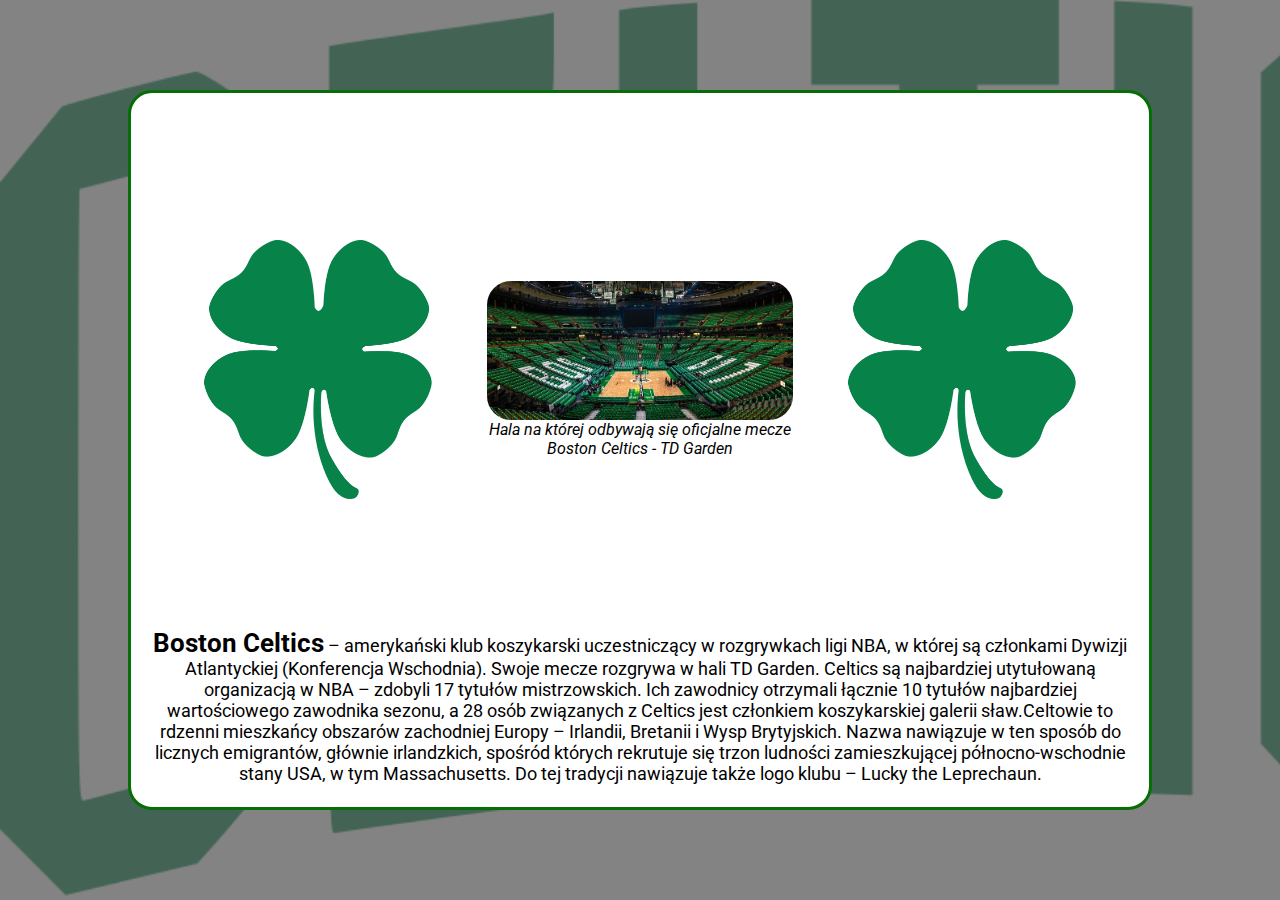
<file: about.html>
<!DOCTYPE html>
<html lang="en">
<head>
    <meta charset="UTF-8">
    <meta name="viewport" content="width=device-width, initial-scale=1.0">
    <link rel="stylesheet" href="styles/global.css">
    <link rel="stylesheet" href="styles/header.css">
    <link rel="stylesheet" href="styles/right-panel.css">
    <link rel="stylesheet" href="https://cdnjs.cloudflare.com/ajax/libs/font-awesome/5.15.1/css/all.min.css" integrity="sha512-+4zCK9k+qNFUR5X+cKL9EIR+ZOhtIloNl9GIKS57V1MyNsYpYcUrUeQc9vNfzsWfV28IaLL3i96P9sdNyeRssA==" crossorigin="anonymous" />
    <script src="js/script.js" defer></script>
    <title>O klubie</title>
    <link rel='shortcut icon' type='image/x-icon' href='images/favicon.png' />
</head>
<body>
    <div class="app-container">
        <header class="app-header--hidden">
            <button class="app-header__btn">
                <i class="fas fa-arrow-left app-header__arrow"></i>
            </button>
            <div class="app-header__logo">
                <a href="index.html">
                    <img class="app-header__image" src="images/logo.png" alt="">
                </a>
            </div>
            <nav class="app-site-nav">
                <ul class="app-site-nav__list">
                    <li class="app-site-nav__item">
                        <i class="fas fa-home"></i>
                        <a href="index.html" class="app-site-nav__link">Strona główna</a>
                    </li>
                    <li class="app-site-nav__item app-site-nav__item--active">
                        <i class="fas fa-info"></i>
                        <a href="about.html" class="app-site-nav__link">O klubie</a>
                    </li>
                    <li class="app-site-nav__item">
                        <i class="fas fa-history"></i>
                        <a href="history.html" class="app-site-nav__link">Historia</a>
                    </li>
                    <li class="app-site-nav__item">
                        <i class="fas fa-basketball-ball"></i>
                        <a href="lineup.html" class="app-site-nav__link">Skład</a>
                    </li>
                    <li class="app-site-nav__item">
                        <i class="fas fa-question"></i>
                        <a href="quiz.html" class="app-site-nav__link">Quiz</a>
                    </li>
                    <li class="app-site-nav__item">
                        <i class="fas fa-map-marker-alt"></i>
                        <a href="mapa.html" class="app-site-nav__link">Mapa</a>
                    </li>
                </ul>
            </nav>
        </header>
        <main class="app-right-panel">
            <section class="app-right-panel__content">
                <img class="app-right-panel__image" src="images/about-image.png" alt="celtics-text">
                <button class="app-right-panel__btn">
                    <i class="fas fa-arrow-right app-right-panel__arrow"></i>
                </button>
                <div class="app-right-panel__about">
                    <img class="app-right-panel__image-left" src="images/favicon.png" alt="">
                    <figure class="app-right-panel__image-wrapper">
                        <img class="app-right-panel__text-image" src="images/arena.jpg" alt="boston-arena">
                        <figcaption class="app-right-panel__text-image-caption"><em>Hala na której odbywają się oficjalne mecze Boston Celtics - TD Garden</em></figcaption>
                    </figure>
                    <img class="app-right-panel__image-right" src="images/favicon.png" alt="">
                    <p class="app-right-panel__text">
                        <span class="app-right-panel__header">Boston Celtics</span> – amerykański klub koszykarski uczestniczący w rozgrywkach ligi NBA, w której są członkami
                        Dywizji Atlantyckiej (Konferencja Wschodnia). Swoje mecze rozgrywa w hali TD Garden. Celtics są najbardziej
                        utytułowaną organizacją w NBA – zdobyli 17 tytułów mistrzowskich. Ich zawodnicy otrzymali łącznie 10 tytułów
                        najbardziej wartościowego zawodnika sezonu, a 28 osób związanych z Celtics jest członkiem koszykarskiej galerii
                        sław.Celtowie to rdzenni mieszkańcy obszarów zachodniej Europy – Irlandii, Bretanii i Wysp Brytyjskich. 
                        Nazwa nawiązuje w ten sposób do licznych emigrantów, głównie irlandzkich, spośród których rekrutuje się trzon
                        ludności zamieszkującej północno-wschodnie stany USA, w tym Massachusetts. Do tej tradycji nawiązuje także logo
                        klubu – Lucky the Leprechaun.
                    </p>
                </div>
            </section>
        </main>
    </main>
</body>
</html>
</file>
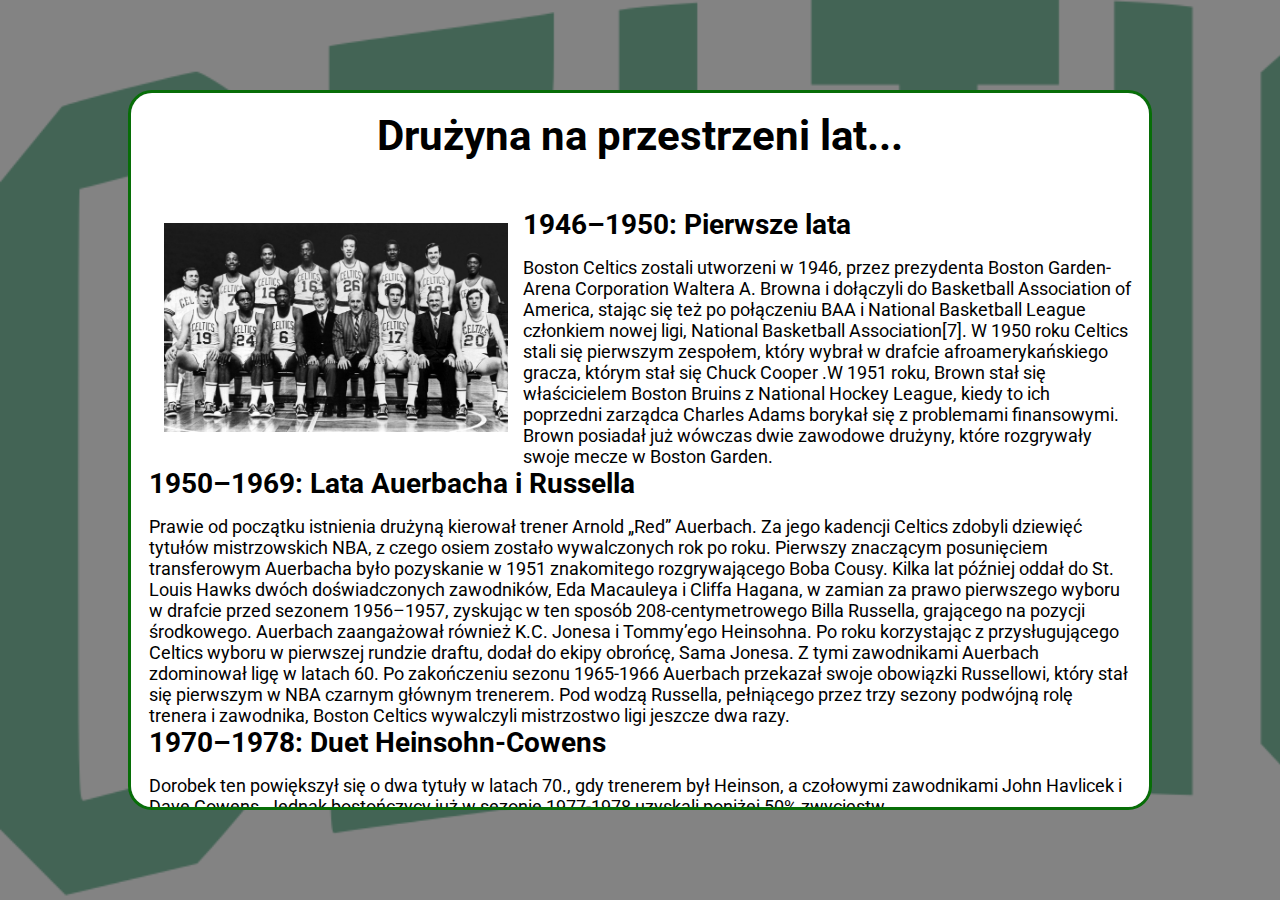
<file: history.html>
<!DOCTYPE html>
<html lang="en">
<head>
    <meta charset="UTF-8">
    <meta name="viewport" content="width=device-width, initial-scale=1.0">
    <link rel="stylesheet" href="styles/global.css">
    <link rel="stylesheet" href="styles/header.css">
    <link rel="stylesheet" href="styles/right-panel.css">
    <link rel="stylesheet" href="styles/lineup.css">
    <link rel="stylesheet" href="styles/history.css">
    <link rel="stylesheet" href="https://cdnjs.cloudflare.com/ajax/libs/font-awesome/5.15.1/css/all.min.css" integrity="sha512-+4zCK9k+qNFUR5X+cKL9EIR+ZOhtIloNl9GIKS57V1MyNsYpYcUrUeQc9vNfzsWfV28IaLL3i96P9sdNyeRssA==" crossorigin="anonymous" />
    <script src="js/script.js" defer></script>
    <title>Historia</title>
    <link rel='shortcut icon' type='image/x-icon' href='images/favicon.png' />
</head>
<body>
    <div class="app-container">
        <header class="app-header--hidden">
            <button class="app-header__btn">
                <i class="fas fa-arrow-left app-header__arrow"></i>
            </button>
            <div class="app-header__logo">
                <a href="index.html">
                    <img class="app-header__image" src="images/logo.png" alt="">
                </a>
            </div>
            <nav class="app-site-nav">
                <ul class="app-site-nav__list">
                    <li class="app-site-nav__item">
                        <i class="fas fa-home"></i>
                        <a href="index.html" class="app-site-nav__link">Strona główna</a>
                    </li>
                    <li class="app-site-nav__item">
                        <i class="fas fa-info"></i>
                        <a href="about.html" class="app-site-nav__link">O klubie</a>
                    </li>
                    <li class="app-site-nav__item app-site-nav__item--active">
                        <i class="fas fa-history"></i>
                        <a href="history.html" class="app-site-nav__link">Historia</a>
                    </li>
                    <li class="app-site-nav__item">
                        <i class="fas fa-basketball-ball"></i>
                        <a href="lineup.html" class="app-site-nav__link">Skład</a>
                    </li>
                    <li class="app-site-nav__item">
                      <i class="fas fa-question"></i>
                        <a href="quiz.html" class="app-site-nav__link">Quiz</a>
                    </li>
                    <li class="app-site-nav__item">
                        <i class="fas fa-map-marker-alt"></i>
                        <a href="mapa.html" class="app-site-nav__link">Mapa</a>
                    </li>
                </ul>
            </nav>
        </header>
        <main class="app-right-panel">
            <section class="app-right-panel__content">
                <img class="app-right-panel__image" src="images/about-image.png" alt="celtics-text">
                <button class="app-right-panel__btn">
                    <i class="fas fa-arrow-right app-right-panel__arrow"></i>
                </button>
                <div class="app-right-panel__history">
                    <h1 class="app-right-panel__history-header">Drużyna na przestrzeni lat...</h1>
                    <img class="app-righ-panel__history-photo-left" src="images/history-photo.png" alt="">
                    <h3 class="app-right-panel__history-title">
                            1946–1950: Pierwsze lata
                    </h3>
                    <p class="app-righ-panel__history-text">
                        Boston Celtics zostali utworzeni w 1946, przez prezydenta Boston Garden-Arena Corporation Waltera A. 
                        Browna i dołączyli do Basketball Association of America, stając się też po połączeniu BAA i National 
                        Basketball League członkiem nowej ligi, National Basketball Association[7]. W 1950 roku Celtics stali
                        się pierwszym zespołem, który wybrał w drafcie afroamerykańskiego gracza, którym stał się Chuck Cooper
                        .W 1951 roku, Brown stał się właścicielem Boston Bruins z National Hockey League, kiedy to ich poprzedni
                        zarządca Charles Adams borykał się z problemami finansowymi. Brown posiadał już wówczas dwie zawodowe
                        drużyny, które rozgrywały swoje mecze w Boston Garden.
                    </p>
                    <h3 class="app-right-panel__history-title">
                        1950–1969: Lata Auerbacha i Russella
                    </h3>
                    <p class="app-righ-panel__history-text">
                        Prawie od początku istnienia drużyną kierował trener Arnold „Red” Auerbach. Za jego kadencji Celtics
                        zdobyli dziewięć tytułów mistrzowskich NBA, z czego osiem zostało wywalczonych rok po roku. Pierwszy
                        znaczącym posunięciem transferowym Auerbacha było pozyskanie w 1951 znakomitego rozgrywającego Boba
                        Cousy. Kilka lat później oddał do St. Louis Hawks dwóch doświadczonych zawodników, Eda Macauleya
                        i Cliffa Hagana, w zamian za prawo pierwszego wyboru w drafcie przed sezonem 1956–1957, zyskując w 
                        ten sposób 208-centymetrowego Billa Russella, grającego na pozycji środkowego. Auerbach zaangażował
                        również K.C. Jonesa i Tommy’ego Heinsohna. Po roku korzystając z przysługującego Celtics wyboru w
                        pierwszej rundzie draftu, dodał do ekipy obrońcę, Sama Jonesa. Z tymi zawodnikami Auerbach
                        zdominował ligę w latach 60. Po zakończeniu sezonu 1965-1966 Auerbach przekazał swoje obowiązki
                        Russellowi, który stał się pierwszym w NBA czarnym głównym trenerem. Pod wodzą Russella,
                        pełniącego przez trzy sezony podwójną rolę trenera i zawodnika, Boston Celtics wywalczyli
                        mistrzostwo ligi jeszcze dwa razy.
                    </p>
                    <h3 class="app-right-panel__history-title">
                        1970–1978: Duet Heinsohn-Cowens
                    </h3>
                    <p class="app-righ-panel__history-text">
                        Dorobek ten powiększył się o dwa tytuły w latach 70., gdy trenerem był Heinson, a czołowymi zawodnikami
                         John Havlicek i Dave Cowens. Jednak bostończycy już w sezonie 1977-1978 uzyskali poniżej 50% zwycięstw.
                    </p>
                    <h3 class="app-right-panel__history-title">
                        1979–1993: Era Larry’ego Birda
                    </h3>
                    <img class="app-righ-panel__history-photo-right" src="images/LarryBird.jpg" alt="">
                    <p class="app-righ-panel__history-text">
                        Auerbach, mając prawo pierwszego wyboru w drafcie zdecydował się na Larry’ego Birda. Następne
                         posunięcie Auerbacha polegało na dość skomplikowanym „handlu wymiennym” z Golden State Warriors.
                        „Red” oddał im dwa prawa wyboru w drafcie za środkowego Roberta Parisha oraz wybór nr 3, który
                        został wykorzystany później na Kevina McHale’a. Auerbachowi udało się też pozyskać obrońców,
                        Dennisa Johnsona i Danny’ego Ainge'a. W tym składzie Celtics, pod wodzą Larry’ego Birda, 
                        pięciokrotnie walczyli wówczas w finałach NBA, trzy razy zdobywając mistrzostwo ligi.W 1986,
                        dwa dni po drafcie, umarł utalentowany Len Bias na skutek przedawkowania narkotyków, w 1992 
                        kontuzja wyeliminowała z gry Larry’ego Birda, a w lecie 1993 zmarł nowy lider drużyny, Reggie 
                        Lewis. Te wydarzenia zapoczątkowały wielki kryzys w zespole.
                    </p>
                    <h3 class="app-right-panel__history-title">
                        1993–2007: Przebudowa zespołu
                    </h3>
                    <p class="app-righ-panel__history-text">
                        W 1997 Auerbach ściągnął do Bostonu trenera Ricka Pitino, który wcześniej pomógł wrócić do świetności
                        New York Knicks, a następnie doprowadził drużynę uniwersytetu Kentucky do mistrzostwa uczelnianej ligi
                        NCAA. Pitino dokonał gruntownej przebudowy Boston Celtics angażując młodych graczy. Trzon zespołu
                        tworzyli: dwaj utalentowani debiutanci – rozgrywający Chauncey Billups (obecnie zawodnik Detroit
                        Pistons) i wszechstronny Ron Mercer, grający wcześniej w drużynie uniwersytetu Kentucky, a także
                        młodzi skrzydłowi Antoine Walker i Eric Williams oraz środkowy Travis Knight. Niestety, duże
                        rotacje kadrowe nie przyniosły efektów. Po rezygnacji Pitino w 2001, zespół prowadzili kolejno:
                        Jim O’Brien, Danny Ainge i w końcu Doc Rivers, a zespół przechodził bezustanną przebudowę. 
                        Wskutek tego, największym sukcesem w ciągu ostatnich 15 lat był zaledwie finał konferencji w 
                        2002.
                        W 2006 Celtowie pozyskali nowego gracza wybrany z numerem 21 w drafcie. Był to Rajon Rondo który
                        został wysłany do Phoenix Suns jednak natychmiast został odesłany do Bostonu. W swoim drugim
                        sezonie stał się graczem pierwszej piątki, a zespół z wielkimi gwiazdami: Paulem Pierce’em,
                        Kevinem Garnettem i Rayem Allenem, w składzie sięgnął po mistrzowskie pierścienie. Obecnie
                        uznawany za jednego z najlepszych rozgrywających NBA.
                    </p>
                    <h3 class="app-right-panel__history-title">
                        2007–2013: Wielcy Celtowie
                    </h3>
                    <img class="app-righ-panel__history-photo-left" src="images/big-trio.jpg" alt="">
                    <p class="app-righ-panel__history-text">
                        2007 rok przyniósł największe pozytywne zmiany w składzie od lat. Do zespołu zaangażowano dwie wielkie
                         gwiazdy: Kevina Garnetta i Raya Allena. Wraz z Paulem Pierce’em i Rajonem Rondo stanowili oni trzon 
                         Celtów, których od początku stawiało się w gronie faworytów ligi w sezonie 2007-2008. Sezon zasadniczy
                        Celtics zakończyli na pierwszym miejscu w lidze, odnosząc najwięcej zwycięstw (bilans 66-16). W fazie
                        play-off bostończycy, mający zapewnioną przewagę własnego boiska, rozegrali aż 20 meczów
                        (Lakers – 15), zwyciężając kolejno Atlanta Hawks 4-3, Cleveland Cavaliers 4-3 i Detroit Pistons 4-2
                        , i po raz pierwszy od 1987 wystąpili w finałach ligi, spotykając się z odwiecznymi rywalami – Los
                        Angeles Lakers. Zakończyli je zwyciężając w serii 4-2, a w ostatnim, szóstym meczu w swojej własnej
                        hali deklasując przeciwników 39 punktami (131-92). MVP finałów został ogłoszony Paul Pierce.
                        W sezonie 2009-10 Celtics ponownie – pomimo dopiero czwartego miejsca w Konferencji Wschodniej po 
                        sezonie zasadniczym – dotarli do finałów NBA, w których zmierzyli się z Lakers. W siedmiomeczowej 
                        serii Celtics ostatecznie przegrali 3:4.
                        W sezonie 2010-11 do klubu dołączył Shaquille O’Neal. Zespół z Bostonu zakończył jednak sezon na
                        półfinale konferencji, przegrywając 1-4 z Miami Heat.
                        Rok później gracze Celtics postraszyli Heat w finale konferencji. Jednakże pomimo prowadzenia w serii
                        3-2, Boston przegrał 3-4 ,a po sezonie, do zwycięzców tej serii dołączył rzucający obrońca Celtics Ray
                        Allen.
                        W sezonie 2012-13 Boston odpadł już w pierwszej rundzie playoffs, przegrywając z New York Knicks 2-4.
                        Pracę w klubie stracił Doc Rivers, a do Brooklyn Nets w wyniku transferu odeszli Kevin Garnett, Paul
                        Pierce i Jason Terry.
                        Stanowisko Riversa objął Brad Stevens, trener uniwersyteckiej drużyny Butler Bulldogs.
                        Przez sezony 2013-14, 2014-15 i 2015-16 w klubie dokonywano zmian w składzie. Celtics raz nie
                        dostali się do playoffs, a dwa razy zakończyli sezon na 1. rundzie.
                        W sezonie 2016-17 prowadzeni przez Isaiaha Thomas gracze z Bostonu uzyskali najlepszy wynik w 
                        konferencji wschodniej, notując 53 zwycięstwa. W playoffs pokonali Chicago Bulls 4-2 oraz Washington
                        Wizards 4-3 i dotarli do finału konferencji, po raz pierwszy od 2012 roku. Ulegli w nim 1-4 Cleveland
                        Cavaliers.
                        W drafcie 2017 roku, Boston Celtics wybrali z trzecim numerem Jaysona Tatuma.
                    </p>
                </div>
            </section>
        </main>
    </main>
</body>
</html>
</file>
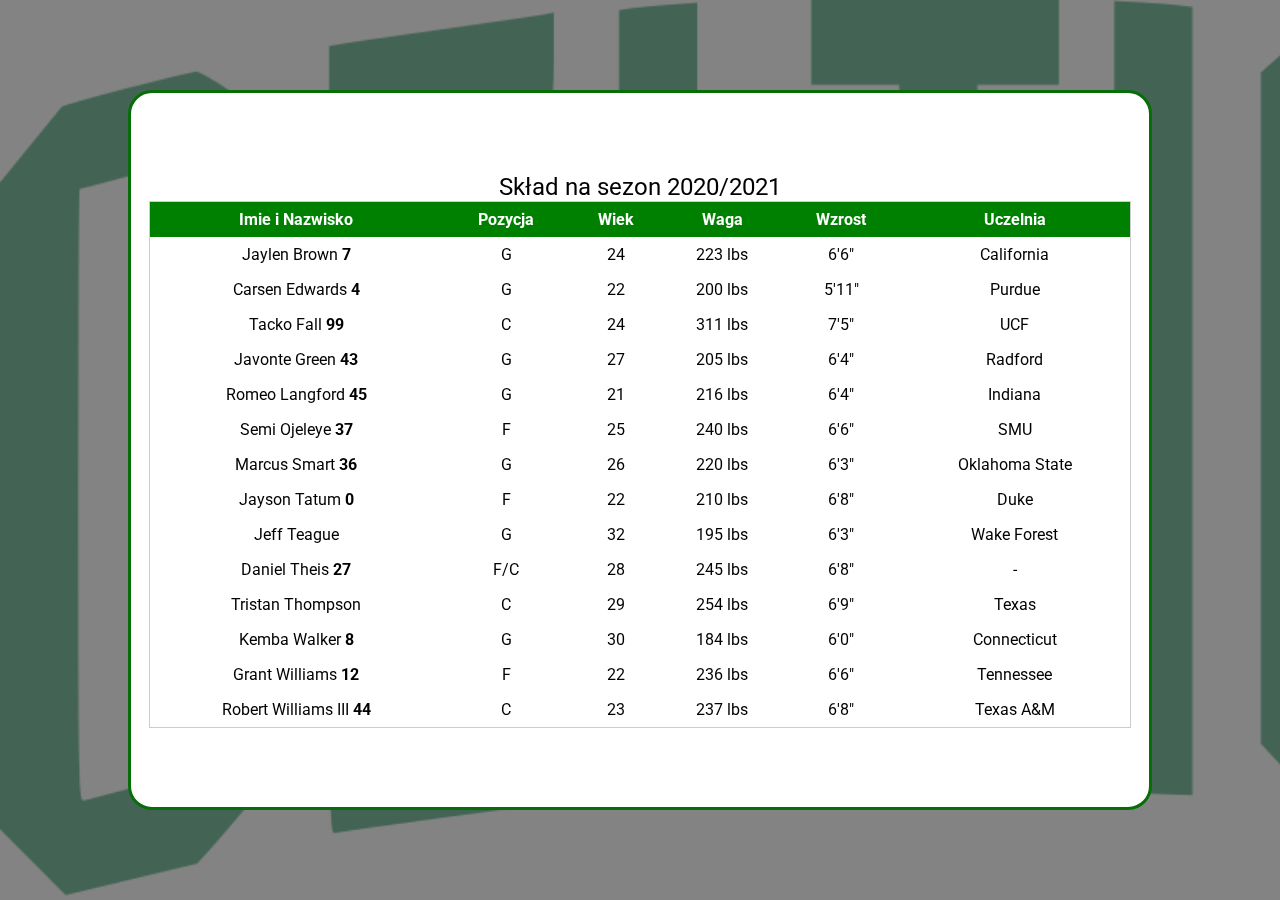
<file: lineup.html>
<!DOCTYPE html>
<html lang="en">
<head>
    <meta charset="UTF-8">
    <meta name="viewport" content="width=device-width, initial-scale=1.0">
    <link rel="stylesheet" href="styles/global.css">
    <link rel="stylesheet" href="styles/header.css">
    <link rel="stylesheet" href="styles/right-panel.css">
    <link rel="stylesheet" href="styles/lineup.css">
    <link rel="stylesheet" href="https://cdnjs.cloudflare.com/ajax/libs/font-awesome/5.15.1/css/all.min.css" integrity="sha512-+4zCK9k+qNFUR5X+cKL9EIR+ZOhtIloNl9GIKS57V1MyNsYpYcUrUeQc9vNfzsWfV28IaLL3i96P9sdNyeRssA==" crossorigin="anonymous" />
    <script src="js/script.js" defer></script>
    <title>Skład</title>
    <link rel='shortcut icon' type='image/x-icon' href='images/favicon.png' />
</head>
<body>
    <div class="app-container">
        <header class="app-header--hidden">
            <button class="app-header__btn">
                <i class="fas fa-arrow-left app-header__arrow"></i>
            </button>
            <div class="app-header__logo">
                <a href="index.html">
                    <img class="app-header__image" src="images/logo.png" alt="">
                </a>
            </div>
            <nav class="app-site-nav">
                <ul class="app-site-nav__list">
                    <li class="app-site-nav__item">
                      <i class="fas fa-home"></i>
                      <a href="index.html" class="app-site-nav__link">Strona główna</a>
                    </li>
                    <li class="app-site-nav__item">
                        <i class="fas fa-info"></i>
                        <a href="about.html" class="app-site-nav__link">O klubie</a>
                    </li>
                    <li class="app-site-nav__item">
                        <i class="fas fa-history"></i>
                        <a href="history.html" class="app-site-nav__link">Historia</a>
                    </li>
                    <li class="app-site-nav__item app-site-nav__item--active">
                        <i class="fas fa-basketball-ball"></i>
                        <a href="" class="app-site-nav__link">Skład</a>
                    </li>
                    <li class="app-site-nav__item">
                      <i class="fas fa-question"></i>
                        <a href="quiz.html" class="app-site-nav__link">Quiz</a>
                    </li>
                    <li class="app-site-nav__item">
                      <i class="fas fa-map-marker-alt"></i>
                      <a href="mapa.html" class="app-site-nav__link">Mapa</a>
                  </li>
                </ul>
            </nav>
        </header>
        <main class="app-right-panel">
            <section class="app-right-panel__content">
                <img class="app-right-panel__image" src="images/about-image.png" alt="celtics-text">
                <button class="app-right-panel__btn">
                    <i class="fas fa-arrow-right app-right-panel__arrow"></i>
                </button>
                <div class="app-right-panel__lineup">
                    <table class="app-right-panel__table">
                        <caption class="table-caption">Skład na sezon 2020/2021</caption>
                        <thead class="table-head">
                          <tr class="table-row">
                            <th class="table-header">Imie i Nazwisko</th>
                            <th class="table-header">Pozycja</th>
                            <th class="table-header">Wiek</th>
                            <th class="table-header">Waga</th>
                            <th class="table-header">Wzrost</th>
                            <th class="table-header">Uczelnia</th>
                          </tr>
                        </thead>
                        <tbody class="table-body">
                          <tr class="table-row">
                            <td class="table-data">Jaylen Brown <strong>7</strong></td>
                            <td class="table-data">G</td>
                            <td class="table-data">24</td>
                            <td class="table-data">223 lbs</td>
                            <td class="table-data">6'6"</td>
                            <td class="table-data">California</td>
                          </tr>
                          <tr class="table-row">
                            <td class="table-data">Carsen Edwards <strong>4</strong></td>
                            <td class="table-data">G</td>
                            <td class="table-data">22</td>
                            <td class="table-data">200 lbs</td>
                            <td class="table-data">5'11"</td>
                            <td class="table-data">Purdue</td>
                          </tr>
                          <tr class="table-row">
                            <td class="table-data">Tacko Fall <strong>99</strong></td>
                            <td class="table-data">C</td>
                            <td class="table-data">24</td>
                            <td class="table-data">311 lbs</td>
                            <td class="table-data">7'5"</td>
                            <td class="table-data">UCF</td>
                          </tr>
                          <tr class="table-row">
                            <td class="table-data">Javonte Green <strong>43</strong></td>
                            <td class="table-data">G</td>
                            <td class="table-data">27</td>
                            <td class="table-data">205 lbs</td>
                            <td class="table-data">6'4"</td>
                            <td class="table-data">Radford</td>
                          </tr>
                          <tr class="table-row">
                            <td class="table-data">Romeo Langford <strong>45</strong></td>
                            <td class="table-data">G</td>
                            <td class="table-data">21</td>
                            <td class="table-data">216 lbs</td>
                            <td class="table-data">6'4"</td>
                            <td class="table-data">Indiana</td>
                          </tr>
                          <tr class="table-row">
                            <td class="table-data">Semi Ojeleye <strong>37</strong></td>
                            <td class="table-data">F</td>
                            <td class="table-data">25</td>
                            <td class="table-data">240 lbs</td>
                            <td class="table-data">6'6"</td>
                            <td class="table-data">SMU</td>
                          </tr>
                          <tr class="table-row">
                            <td class="table-data">Marcus Smart <strong>36</strong></td>
                            <td class="table-data">G</td>
                            <td class="table-data">26</td>
                            <td class="table-data">220 lbs</td>
                            <td class="table-data">6'3"</td>
                            <td class="table-data">Oklahoma State</td>
                          </tr>
                          <tr class="table-row">
                            <td class="table-data">Jayson Tatum <strong>0</strong></td>
                            <td class="table-data">F</td>
                            <td class="table-data">22</td>
                            <td class="table-data">210 lbs</td>
                            <td class="table-data">6'8"</td>
                            <td class="table-data">Duke</td>
                          </tr>
                          <tr class="table-row">
                            <td class="table-data">Jeff Teague</td>
                            <td class="table-data">G</td>
                            <td class="table-data">32</td>
                            <td class="table-data">195 lbs</td>
                            <td class="table-data">6'3"</td>
                            <td class="table-data">Wake Forest</td>
                          </tr>
                          <tr class="table-row">
                            <td class="table-data">Daniel Theis <strong>27</strong></td>
                            <td class="table-data">F/C</td>
                            <td class="table-data">28</td>
                            <td class="table-data">245 lbs</td>
                            <td class="table-data">6'8"</td>
                            <td class="table-data">-</td>
                          </tr>
                          <tr class="table-row">
                            <td class="table-data">Tristan Thompson</td>
                            <td class="table-data">C</td>
                            <td class="table-data">29</td>
                            <td class="table-data">254 lbs</td>
                            <td class="table-data">6'9"</td>
                            <td class="table-data">Texas</td>
                          </tr>
                          <tr class="table-row">
                            <td class="table-data">Kemba Walker <strong>8</strong></td>
                            <td class="table-data">G</td>
                            <td class="table-data">30</td>
                            <td class="table-data">184 lbs</td>
                            <td class="table-data">6'0"</td>
                            <td class="table-data">Connecticut</td>
                          </tr>
                          <tr class="table-row">
                            <td class="table-data">Grant Williams <strong>12</strong></td>
                            <td class="table-data">F</td>
                            <td class="table-data">22</td>
                            <td class="table-data">236 lbs</td>
                            <td class="table-data">6'6"</td>
                            <td class="table-data">Tennessee</td>
                          </tr>
                          <tr class="table-row">
                            <td class="table-data">Robert Williams III <strong>44</strong></td>
                            <td class="table-data">C</td>
                            <td class="table-data">23</td>
                            <td class="table-data">237 lbs</td>
                            <td class="table-data">6'8"</td>
                            <td class="table-data">Texas A&M</td>
                          </tr>
                        </tbody>
                    </table>
                </div>
            </section>
        </main>
    </main>
</body>
</html>
</file>
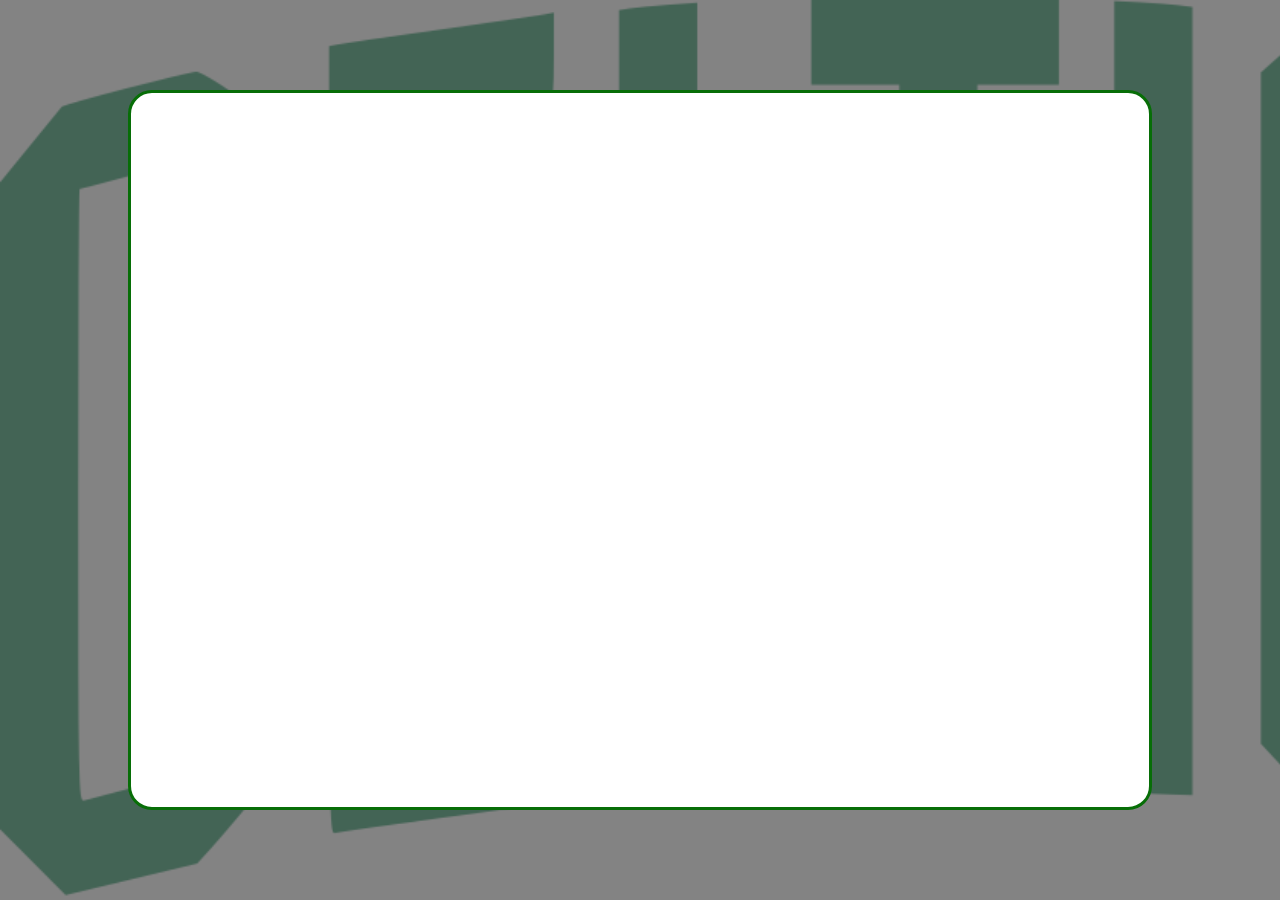
<file: mapa.html>
<!DOCTYPE html>
<html lang="en">
<head>
    <meta charset="UTF-8">
    <meta name="viewport" content="width=device-width, initial-scale=1.0">
    <link rel="stylesheet" href="styles/global.css">
    <link rel="stylesheet" href="styles/header.css">
    <link rel="stylesheet" href="styles/right-panel.css">
    <link rel="stylesheet" href="styles/map.css">
    <link rel="stylesheet" href="https://cdnjs.cloudflare.com/ajax/libs/font-awesome/5.15.1/css/all.min.css" integrity="sha512-+4zCK9k+qNFUR5X+cKL9EIR+ZOhtIloNl9GIKS57V1MyNsYpYcUrUeQc9vNfzsWfV28IaLL3i96P9sdNyeRssA==" crossorigin="anonymous" />
    <script src="js/script.js" defer></script>
    <title>Mapa</title>
    <link rel='shortcut icon' type='image/x-icon' href='images/favicon.png' />
</head>
<body>
    <div class="app-container">
        <header class="app-header--hidden">
            <button class="app-header__btn">
                <i class="fas fa-arrow-left app-header__arrow"></i>
            </button>
            <div class="app-header__logo">
                <a href="index.html">
                    <img class="app-header__image" src="images/logo.png" alt="">
                </a>
            </div>
            <nav class="app-site-nav">
                <ul class="app-site-nav__list">
                    <li class="app-site-nav__item">
                        <i class="fas fa-home"></i>
                        <a href="index.html" class="app-site-nav__link">Strona główna</a>
                    </li>
                    <li class="app-site-nav__item app-site-nav__item--active">
                        <i class="fas fa-info"></i>
                        <a href="about.html" class="app-site-nav__link">O klubie</a>
                    </li>
                    <li class="app-site-nav__item">
                        <i class="fas fa-history"></i>
                        <a href="history.html" class="app-site-nav__link">Historia</a>
                    </li>
                    <li class="app-site-nav__item">
                        <i class="fas fa-basketball-ball"></i>
                        <a href="lineup.html" class="app-site-nav__link">Skład</a>
                    </li>
                    <li class="app-site-nav__item">
                        <i class="fas fa-question"></i>
                        <a href="quiz.html" class="app-site-nav__link">Quiz</a>
                    </li>
                    <li class="app-site-nav__item">
                        <i class="fas fa-map-marker-alt"></i>
                        <a href="mapa.html" class="app-site-nav__link">Mapa</a>
                    </li>
                </ul>
            </nav>
        </header>
        <main class="app-right-panel">
            <section class="app-right-panel__content">
                <img class="app-right-panel__image" src="images/about-image.png" alt="celtics-text">
                <button class="app-right-panel__btn">
                    <i class="fas fa-arrow-right app-right-panel__arrow"></i>
                </button>
                <div class="app-right-panel__map">
                </div>
            </section>
        </main>
    </main>
</body>
</html>
</file>
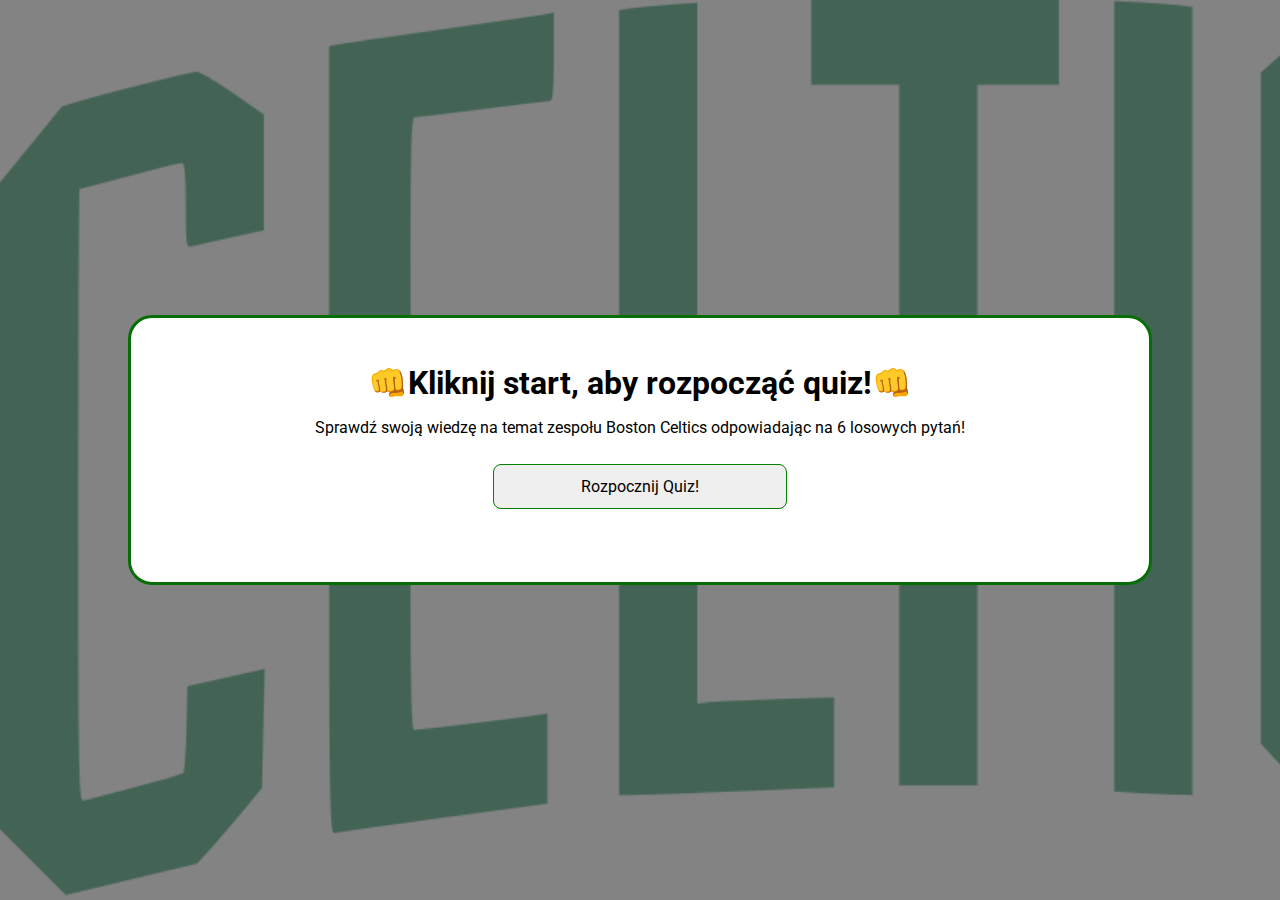
<file: quiz.html>
<!DOCTYPE html>
<html lang="en">
<head>
    <meta charset="UTF-8">
    <meta name="viewport" content="width=device-width, initial-scale=1.0">
    <link rel="stylesheet" href="styles/global.css">
    <link rel="stylesheet" href="styles/header.css">
    <link rel="stylesheet" href="styles/right-panel.css">
    <link rel="stylesheet" href="styles/lineup.css">
    <link rel="stylesheet" href="styles/quiz.css">
    <link rel="stylesheet" href="https://cdnjs.cloudflare.com/ajax/libs/font-awesome/5.15.1/css/all.min.css" integrity="sha512-+4zCK9k+qNFUR5X+cKL9EIR+ZOhtIloNl9GIKS57V1MyNsYpYcUrUeQc9vNfzsWfV28IaLL3i96P9sdNyeRssA==" crossorigin="anonymous" />
    <script src="js/script.js" defer></script>
    <script src="js/quiz.js" defer></script>
    <title>Quiz</title>
    <link rel='shortcut icon' type='image/x-icon' href='images/favicon.png' />
</head>
<body>
    <div class="app-container">
        <header class="app-header--hidden">
            <button class="app-header__btn">
                <i class="fas fa-arrow-left app-header__arrow"></i>
            </button>
            <div class="app-header__logo">
                <a href="index.html">
                    <img class="app-header__image" src="images/logo.png" alt="">
                </a>
            </div>
            <nav class="app-site-nav">
                <ul class="app-site-nav__list">
                    <li class="app-site-nav__item">
                        <i class="fas fa-home"></i>
                        <a href="index.html" class="app-site-nav__link">Strona główna</a>
                    </li>
                    <li class="app-site-nav__item">
                        <i class="fas fa-info"></i>
                        <a href="about.html" class="app-site-nav__link">O klubie</a>
                    </li>
                    <li class="app-site-nav__item">
                        <i class="fas fa-history"></i>
                        <a href="history.html" class="app-site-nav__link">Historia</a>
                    </li>
                    <li class="app-site-nav__item">
                        <i class="fas fa-basketball-ball"></i>
                        <a href="lineup.html" class="app-site-nav__link">Skład</a>
                    </li>
                    <li class="app-site-nav__item app-site-nav__item--active">
                        <i class="fas fa-question"></i>
                        <a href="quiz.html" class="app-site-nav__link">Quiz</a>
                    </li>
                    <li class="app-site-nav__item">
                        <i class="fas fa-map-marker-alt"></i>
                        <a href="mapa.html" class="app-site-nav__link">Mapa</a>
                    </li>
                </ul>
            </nav>
        </header>
        <main class="app-right-panel">
            <section class="app-right-panel__content">
                <img class="app-right-panel__image" src="images/about-image.png" alt="celtics-text">
                <button class="app-right-panel__btn">
                    <i class="fas fa-arrow-right app-right-panel__arrow"></i>
                </button>
                <div class="app-right-panel__quiz">
                    <div class="app-right-panel__text-wrapper">
                        <h2 class="app-right-panel__quiz-title">&#128074;Kliknij start, aby rozpocząć quiz!&#128074;</h2>
                        <p class="app-right-panel__quiz-desc">
                            Sprawdź swoją wiedzę na temat zespołu Boston Celtics odpowiadając na 6 losowych pytań!
                        </p>
                    </div>
                    <button class="app-right-panel__quiz-btn">Rozpocznij Quiz!</button>
                    <div class="app-right-panel__question-box"></div>
                </div>
            </section>
        </main>
    </main>
</body>
</html>
</file>
<file: styles/global.css>
@import url("https://fonts.googleapis.com/css2?family=Roboto&display=swap");

* {
  margin: 0;
  padding: 0;
  box-sizing: border-box;
  font-size: 16px;
  font-family: "Roboto";
}

.app-container {
  height: 100vh;
  width: 100vw;
  display: grid;
  grid-template-columns: 1fr 10fr;
}
</file>
<file: styles/header.css>
.app-header--hidden {
  background-color: #0a3b20;
  position: relative;
  z-index: 10;
  transform: translateX(-200px);
  transition: transform 500ms;
}

.app-header--open {
  transform: translateX(0);
  overflow: hidden;
  min-width: 120px;
}

.app-header__btn {
  background: none;
  border: none;
  outline: none;
  color: white;
  cursor: pointer;
  margin: 12px;
}

.app-header__arrow {
  font-size: 26px;
}

.app-header__arrow:hover {
  animation: arrowAnim2 1.5s infinite;
}

.app-header__image {
  width: 100%;
}

.app-site-nav__list {
  margin-top: 36px;
}

.app-site-nav__item {
  height: 46px;
  display: flex;
  align-items: center;
  justify-content: center;
  color: #ffffff;
  transition: background-color 300ms;
  cursor: pointer;
}

.app-site-nav__item--active {
  background-color: #15813e;
}

.app-site-nav__item:hover {
  background-color: #15813e;
}

.app-site-nav__link {
  text-decoration: none;
  color: #ffffff;
  margin-left: 8px;
}

@media screen and (max-width: 768px) {
  .app-header--open {
    width: 100vw;
    display: flex;
    flex-direction: column;
    justify-content: center;
    align-items: center;
  }

  .app-header__logo {
    display: none;
  }
}

@keyframes arrowAnim2 {
  from {
    transform: translateX(0);
    opacity: 1;
  }
  to {
    transform: translateX(-10px);
    opacity: 0;
  }
}
</file>
<file: styles/right-panel.css>
.app-right-panel {
  padding: 12px;
  position: absolute;
  top: 0;
  left: 0;
  bottom: 0;
  right: 0;
  z-index: 5;
  display: flex;
  justify-content: center;
  align-items: center;
}

.app-right-panel__btn {
  background: none;
  border: none;
  outline: none;
  cursor: pointer;
  position: absolute;
  top: 12px;
  left: 12px;
  color: #fff;
  z-index: 15;
}

.app-right-panel__video {
  position: fixed;
  right: 0;
  bottom: 0;
  min-width: 100%;
  min-height: 100%;
  z-index: 1;
}

.app-right-panel__content {
  position: fixed;
  bottom: 0;
  background: rgba(0, 0, 0, 0.65);
  min-width: 100%;
  min-height: 100%;
  display: flex;
  justify-content: center;
  align-items: center;
  color: white;
  z-index: 2;
  text-align: center;
}

.app-right-panel__title {
  font-size: 32px;
  user-select: none;
  text-align: center;
}

.app-right-panel__team-name {
  font-size: 48px;
  color: rgb(30, 156, 30);
  font-weight: 700;
  user-select: none;
}

.app-right-panel__arrow {
  position: absolute;
  font-size: 26px;
}

.app-right-panel__arrow:hover {
  animation: arrowAnim 1.5s infinite;
}

@keyframes arrowAnim {
  from {
    transform: translateX(0);
    opacity: 1;
  }
  to {
    transform: translateX(10px);
    opacity: 0;
  }
}

.app-right-panel__about {
  width: 80vw;
  color: black;
  background-color: rgb(255, 255, 255);
  padding: 18px;
  border-radius: 24px;
  position: relative;
  min-height: 80vh;
  display: grid;
  grid-template-areas:
    "image-left image-center image-center image-center image-right"
    "text text text text text";
  align-items: center;
  justify-items: center;
  border: 3px solid rgb(7, 110, 7);
}
.app-right-panel__image {
  display: block;
  opacity: 0.25;
  position: absolute;
  top: 0px;
  right: 0px;
  bottom: 0px;
  left: 0;
  height: 100%;
  min-width: 100%;
  background-color: #fff;
}

.app-right-panel__header {
  font-size: 26px;
  font-weight: bold;
}

.app-right-panel__text {
  grid-area: text;
  font-size: 18px;
  align-self: stretch;
}

.app-right-panel__text-image {
  display: block;
  border-radius: 24px;
  max-width: 100%;
}

.app-right-panel__image-left {
  grid-area: image-left;
  height: 50%;
  animation: leavesAnim 1s infinite;
}

.app-right-panel__image-wrapper {
  grid-area: image-center;
}

.app-right-panel__image-right {
  grid-area: image-right;
  height: 50%;
  animation: leavesAnim 1s infinite;
}

.app-right-panel__quiz-desc {
  margin-top: 16px;
}

@keyframes leavesAnim {
  0% {
    transform: scale(1);
  }
  50% {
    transform: scale(1.1);
  }
  100% {
    transform: scale(1);
  }
}

@media screen and (max-width: 1025px) {
  .app-right-panel__about {
    width: 100vw;
    height: 100vh;
    border-radius: 0;
  }

  .app-right-panel__header {
    font-size: 24px;
  }

  .app-right-panel__text {
    font-size: 18px;
    overflow: auto;
  }

  .app-right-panel__image-wrapper {
    margin-bottom: 28px;
  }

  .app-right-panel__image-right,
  .app-right-panel__image-left {
    display: none;
  }

  .app-right-panel__about {
    grid-template-areas:
      "image-center"
      "text";
  }

  .app-right-panel__arrow {
    color: #000;
  }
}
</file>
<file: styles/lineup.css>
.app-right-panel__lineup {
  width: 80vw;
  color: black;
  background-color: rgb(255, 255, 255);
  padding: 18px;
  border-radius: 24px;
  position: relative;
  min-height: 80vh;
  display: grid;
  align-items: center;
  border: 3px solid rgb(7, 110, 7);
  overflow: auto;
  white-space: nowrap;
}

.app-right-panel__table {
  border: 1px solid #ccc;
  border-spacing: 0;
}

.table-caption {
  font-size: 24px;
}

.table-head {
  background-color: green;
}

.table-header {
  color: #fff;
  padding: 8px;
}
.table-data {
  padding: 8px;
}

.table-body .table-row:hover {
  background-color: rgb(236, 255, 244);
  cursor: pointer;
}

@media screen and (max-width: 1025px) {
  .app-right-panel__lineup {
    width: 100vw;
    height: 100vh;
    border-radius: 0;
  }
}
</file>
<file: styles/history.css>
.app-right-panel__history {
  width: 80vw;
  color: black;
  background-color: rgb(255, 255, 255);
  padding: 18px;
  border-radius: 24px;
  position: relative;
  height: 80vh;
  border: 3px solid rgb(7, 110, 7);
  overflow: auto;
  text-align: left;
}

.app-right-panel__history-header {
  text-align: center;
  margin-bottom: 48px;
  font-size: 42px;
}

.app-right-panel__history-title {
  font-size: 28px;
  margin-bottom: 16px;
}

.app-righ-panel__history-text {
  font-size: 18px;
}

.app-righ-panel__history-photo-left {
  float: left;
  margin: 15px;
  width: 35%;
  max-width: 100%;
}

.app-righ-panel__history-photo-right {
  float: right;
  margin: 15px;
}

@media screen and (max-width: 1025px) {
  .app-right-panel__history {
    width: 100vw;
    height: 100vh;
    border-radius: 0;
    display: flex;
    flex-direction: column;
    align-items: center;
  }

  .app-righ-panel__history-photo-left {
    float: none;
    width: 100%;
  }
}
</file>
<file: styles/map.css>
.app-right-panel__map {
  width: 80vw;
  color: black;
  background-color: rgb(255, 255, 255);
  padding: 18px;
  border-radius: 24px;
  position: relative;
  min-height: 80vh;
  border: 3px solid rgb(7, 110, 7);
  display: grid;
  justify-items: center;
  align-items: center;
}
</file>
<file: styles/quiz.css>
.app-right-panel__quiz {
  width: 80vw;
  color: black;
  background-color: rgb(255, 255, 255);
  padding: 18px;
  border-radius: 24px;
  position: relative;
  min-height: 30vh;
  border: 3px solid rgb(7, 110, 7);
  display: grid;
  justify-items: center;
  align-items: center;
  grid-template-columns: 1fr;
}

.app-right-panel__question-box {
  display: none;
}

/* .app-right-panel__question-box--open {
  display: block;
  height: 100%;
  width: 40%;
  min-width: 200px;
} */

.app-right-panel__quiz-title {
  font-size: 32px;
}

.app-right-panel__quiz-btn {
  width: 30%;
  padding: 12px;
  border: none;
  border-radius: 8px;
  border: 1px solid green;
  cursor: pointer;
  min-width: 200px;
  transition: color 500ms, background-color 500ms;
  align-self: start;
}

.app-right-panel__quiz-btn:hover {
  background-color: green;
  color: white;
}

.app-right-panel__question-box--open {
  display: grid;
  min-height: 50vh;
}

.app-right-panel__question-box--open h3 {
  display: flex;
  align-items: center;
  justify-content: center;
}

.app-right-panel__question-box--open input {
  border: 2px solid #ccc;
  min-width: 180px;
}

.check-btn {
  border: none;
  margin-top: 18px;
  background-color: green;
  color: white;
  cursor: pointer;
  border-radius: 8px;
  padding: 4px;
  transition: background-color 300ms;
}

.check-btn:hover {
  background-color: rgb(0, 173, 0);
}

@media screen and (max-width: 1025px) {
  .app-right-panel__quiz {
    width: 100vw;
    height: 100vh;
    border-radius: 0;
  }
  .app-right-panel__question-box--open {
    height: 90vh;
  }
}
</file>
